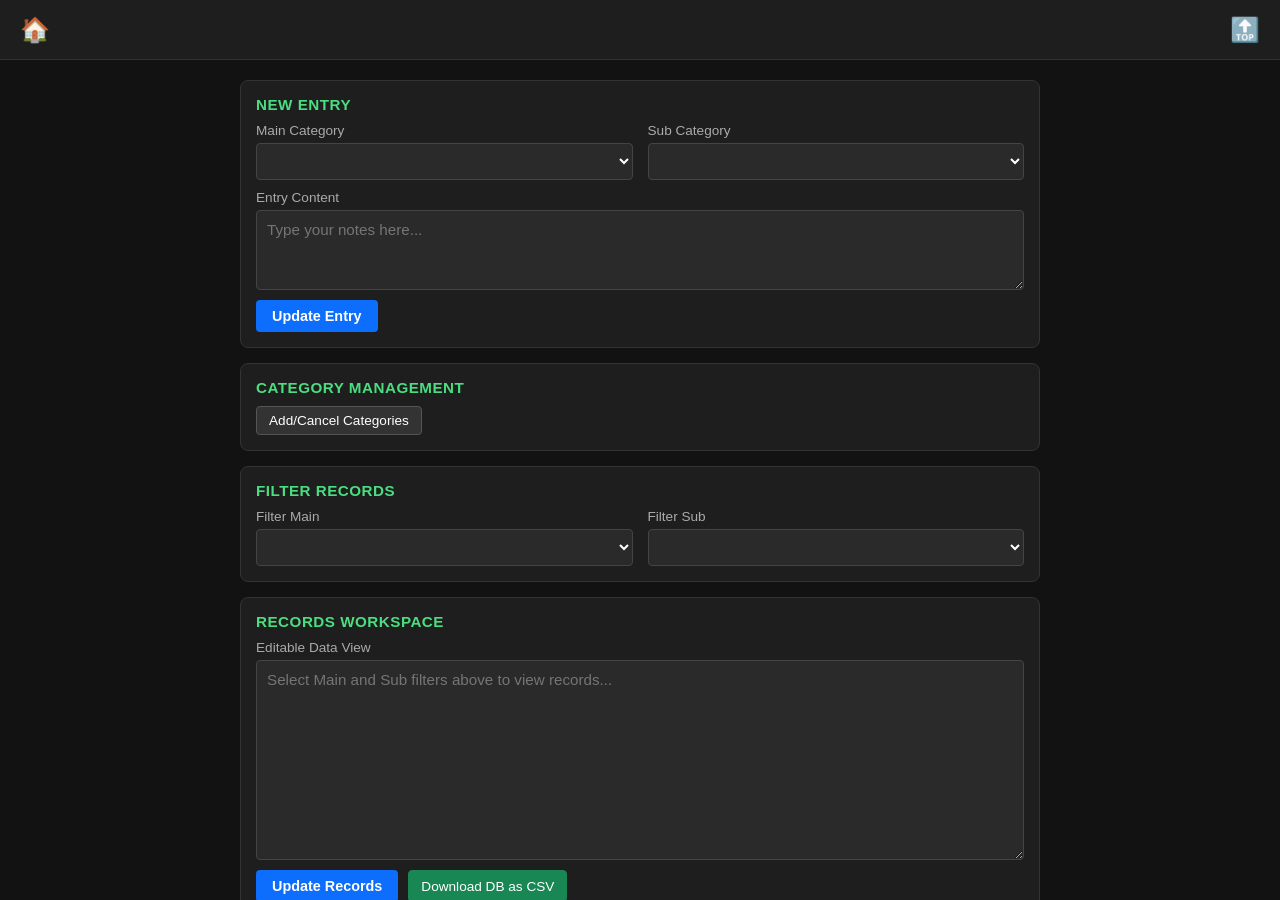
<file: dairy.html>
<!doctype html>
<html lang="en">
  <head>
    <meta charset="UTF-8" />
    <meta name="viewport" content="width=device-width, initial-scale=1.0" />
    <title>KK/Dairy</title>
    <link rel="stylesheet" href="dairy.css" />
    <link rel="stylesheet" href="header.css" />
  </head>
  <body>
    <header class="app-header">
      <a id="home" href="index.html" class="home-btn">🏠</a>
      <a href="#top" class="home-btn" style="margin-left: auto">🔝</a>
    </header>

    <main class="scrollable-content">
      <div class="dairy-container">
        <!-- Section 1: New Entry -->
        <div class="section-box">
          <h3 id="top">New Entry</h3>
          <div class="form-row">
            <div class="form-group">
              <label>Main Category</label>
              <select id="s1-main"></select>
            </div>
            <div class="form-group">
              <label>Sub Category</label>
              <select id="s1-sub"></select>
            </div>
          </div>
          <div class="form-group" style="margin-bottom: 10px">
            <label>Entry Content</label>
            <textarea
              id="s1-text-input"
              class="dairy-textarea"
              placeholder="Type your notes here..."
            ></textarea>
          </div>
          <button id="s1-update-btn" class="action-btn">Update Entry</button>
        </div>

        <!-- Section 2: Category Management -->
        <div class="section-box">
          <h3>Category Management</h3>
          <button id="toggle-cat-btn" class="secondary-btn">
            Add/Cancel Categories
          </button>
          <div id="category-hidden-row" class="hidden-row form-row">
            <div class="form-group">
              <label>New Main</label>
              <input
                type="text"
                id="new-main-input"
                placeholder="Main category name"
              />
            </div>
            <div class="form-group">
              <label>New Sub</label>
              <input
                type="text"
                id="new-sub-input"
                placeholder="Sub category name"
              />
            </div>
            <div class="form-group" style="justify-content: flex-end">
              <button id="add-cat-btn" class="action-btn" style="height: 38px">
                Add
              </button>
            </div>
          </div>
        </div>

        <!-- Section 3: Filter Records -->
        <div class="section-box">
          <h3>Filter Records</h3>
          <div class="form-row" style="margin-bottom: 0">
            <div class="form-group">
              <label>Filter Main</label>
              <select id="s3-main"></select>
            </div>
            <div class="form-group">
              <label>Filter Sub</label>
              <select id="s3-sub"></select>
            </div>
          </div>
        </div>

        <!-- Section 4: Records Workspace & Export -->
        <div class="section-box">
          <h3>Records Workspace</h3>
          <div class="form-group" style="margin-bottom: 10px">
            <label>Editable Data View</label>
            <textarea
              id="workspace-textarea"
              class="scrollable-textarea"
              placeholder="Select Main and Sub filters above to view records..."
            ></textarea>
          </div>
          <div style="display: flex; gap: 10px; margin-bottom: 12px">
            <button id="s4-update-btn" class="action-btn">
              Update Records
            </button>
            <button
              id="export-csv-btn"
              class="secondary-btn"
              style="background: #198754; border-color: #198754"
            >
              Download DB as CSV
            </button>
          </div>
        </div>
      </div>
    </main>

    <script src="dairy.js"></script>
  </body>
</html>
</file>
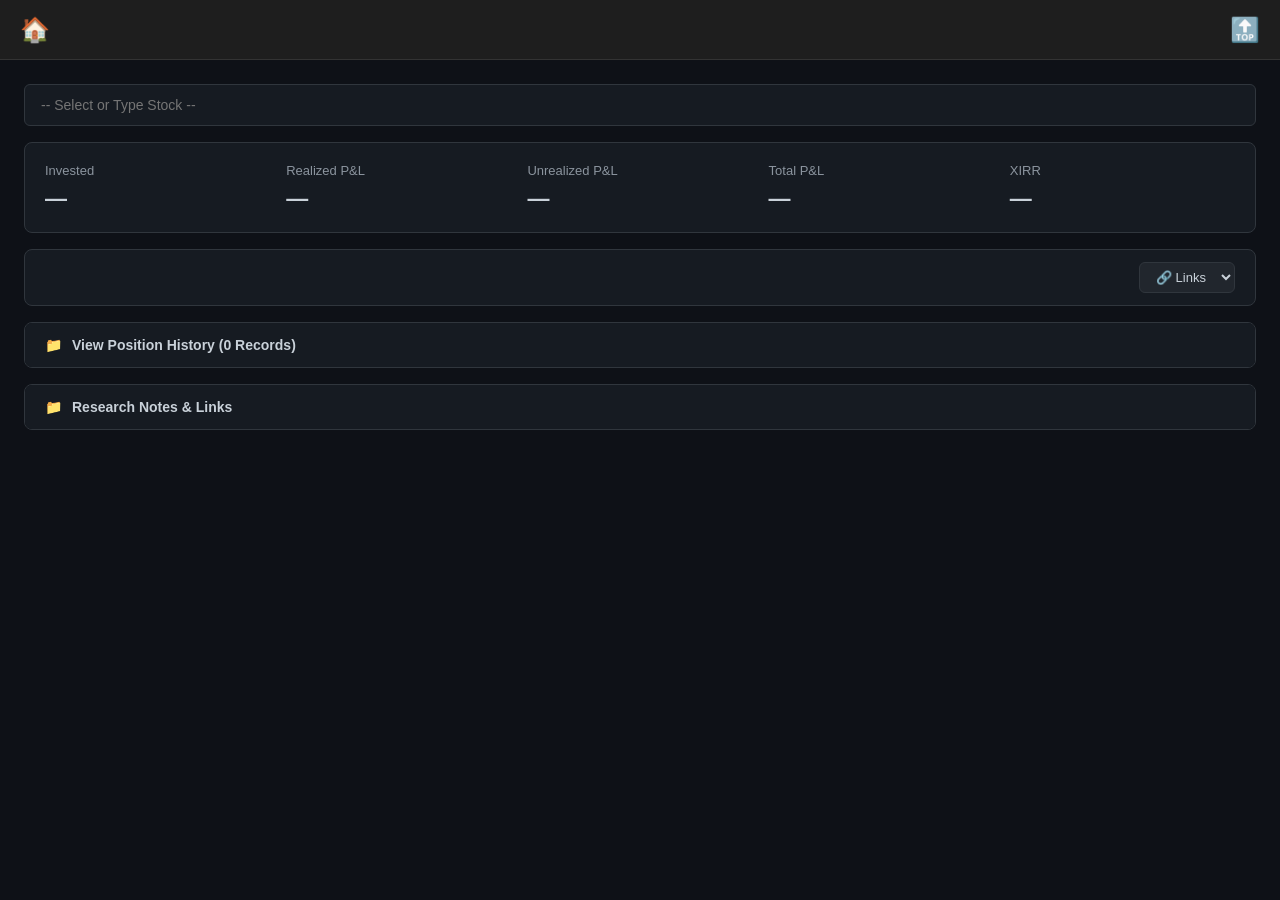
<file: deep.html>
<!doctype html>
<html lang="en">
  <head>
    <meta charset="UTF-8" />
    <meta name="viewport" content="width=device-width, initial-scale=1.0" />
    <title>KK/Deep</title>
    <link rel="stylesheet" href="deep.css" />
    <link rel="stylesheet" href="header.css" />
  </head>
  <body>
    <header class="app-header">
      <a id="home" href="index.html" class="home-btn">🏠</a>
      <a href="#top" class="home-btn" style="margin-left: auto">🔝</a>
    </header>
    <main class="scrollable-content">
      <div class="dashboard-container" id = "top">
        <!-- 1. Stock Selection Bar -->
        <input 
      type="text" 
      id="stockSelect" 
      list="stockOptions" 
      class="dark-select" 
      placeholder="-- Select or Type Stock --"
      autocomplete="off"
    />
    
    <!-- Options will be populated here via JS -->
    <datalist id="stockOptions"></datalist>

        <!-- 2. Metrics & Key Figures Grid -->
        <div class="metrics-grid">
          <div class="metric-card">
            <span class="metric-label">Invested</span>
            <span id="metricInvested" class="metric-value">—</span>
          </div>
          <div class="metric-card">
            <span class="metric-label">Realized P&L</span>
            <span id="metricRealizedPL" class="metric-value">—</span>
          </div>
          <div class="metric-card">
            <span class="metric-label">Unrealized P&L</span>
            <span id="metricUnrealizedPL" class="metric-value">—</span>
          </div>
          <div class="metric-card">
            <span class="metric-label">Total P&L</span>
            <span id="metricTotalPL" class="metric-value">—</span>
          </div>
          <div class="metric-card">
            <span class="metric-label">XIRR</span>
            <span id="metricXirr" class="metric-value">—</span>
          </div>
        </div>

        <!-- 3. Indicator Strip & Links Dropdown Bar -->
        <div class="strip-bar">
          <!-- Broken-down indicator badges to be updated via JS -->
          <div id="indicatorStrip" class="indicator-badges">
            <h4 id = "badge_label"></h4>
          </div>

          <!-- Links Dropdown Menu -->
          <div class="dropdown-wrapper">
            <select
              id="linksDropdown"
              class="links-select"
              onchange="if (this.value) window.open(this.value, '_blank');"
            >
              <option value="" disabled selected>🔗 Links</option>
              <!-- URLs will be populated via JS -->
            </select>
          </div>
        </div>

        <!-- 4. Collapsible View Position History Section -->
        <div class="collapsible-section">
          <button id="toggleHistoryBtn" class="collapsible-header">
            <span class="toggle-icon">📁</span>
            <span id="historyTitle">View Position History (0 Records)</span>
          </button>
          <div
            id="historyContainer"
            class="collapsible-content"
            style="display: none"
          >
            <div class="table-responsive">
              <table class="data-table">
                <thead>
                  <tr>
                    <th>S.no</th>
                    <th>Buy Date</th>
                    <th>Sell Date</th>
                    <th>Buy Price</th>
                    <th>Sell Price</th>
                    <th>Qty</th>
                    <th>P&L</th>
                  </tr>
                </thead>
                <tbody id="historyTableBody">
                  <!-- Rows will be populated via JS -->
                </tbody>
              </table>
            </div>
          </div>
        </div>

        <!-- 5. Collapsible Research Notes & Links Section -->
        <div class="collapsible-section">
          <button id="toggleResearchBtn" class="collapsible-header">
            <span class="toggle-icon">📁</span>
            <span>Research Notes & Links</span>
          </button>
          <div
            id="researchContainer"
            class="collapsible-content"
            style="display: none"
          >
            <!-- Notes Form Block -->
            <div class="research-group">
              <label class="section-sub-label">Your Notes</label>
              <textarea
                id="notesInput"
                class="dark-textarea"
                placeholder="Enter notes here..."
              ></textarea>
            </div>

            <div class="research-group">
              <label class="section-sub-label">Announcements / Catalysts</label>
              <textarea
                id="catalystsInput"
                class="dark-textarea"
                placeholder="Track orders, capext, etc..."
              ></textarea>
            </div>

            <button id="saveUpdatesBtn" class="btn-primary">Save Updates</button>

            <!-- Saved Links Section -->
            <div class="saved-links-block">
              <h3 class="saved-links-title">Saved Links</h3>
              <div id="savedLinksList" class="saved-links-list">
                <!-- Dynamic list items added via JS -->
              </div>

              <div class="add-link-form">
                <span class="section-sub-label">Add New Link</span>
                <div class="form-row">
                  <input
                    type="text"
                    id="newLinkTitle"
                    class="dark-input"
                    placeholder="Link Title"
                  />
                  <input
                    type="text"
                    id="newLinkUrl"
                    class="dark-input"
                    placeholder="URL"
                  />
                  <button id="addLinkBtn" class="btn-secondary">Add</button>
                </div>
              </div>
            </div>
          </div>
        </div>
      </main>
    </div>

  <script src="deep.js"></script>
  </body>
</html>
</file>
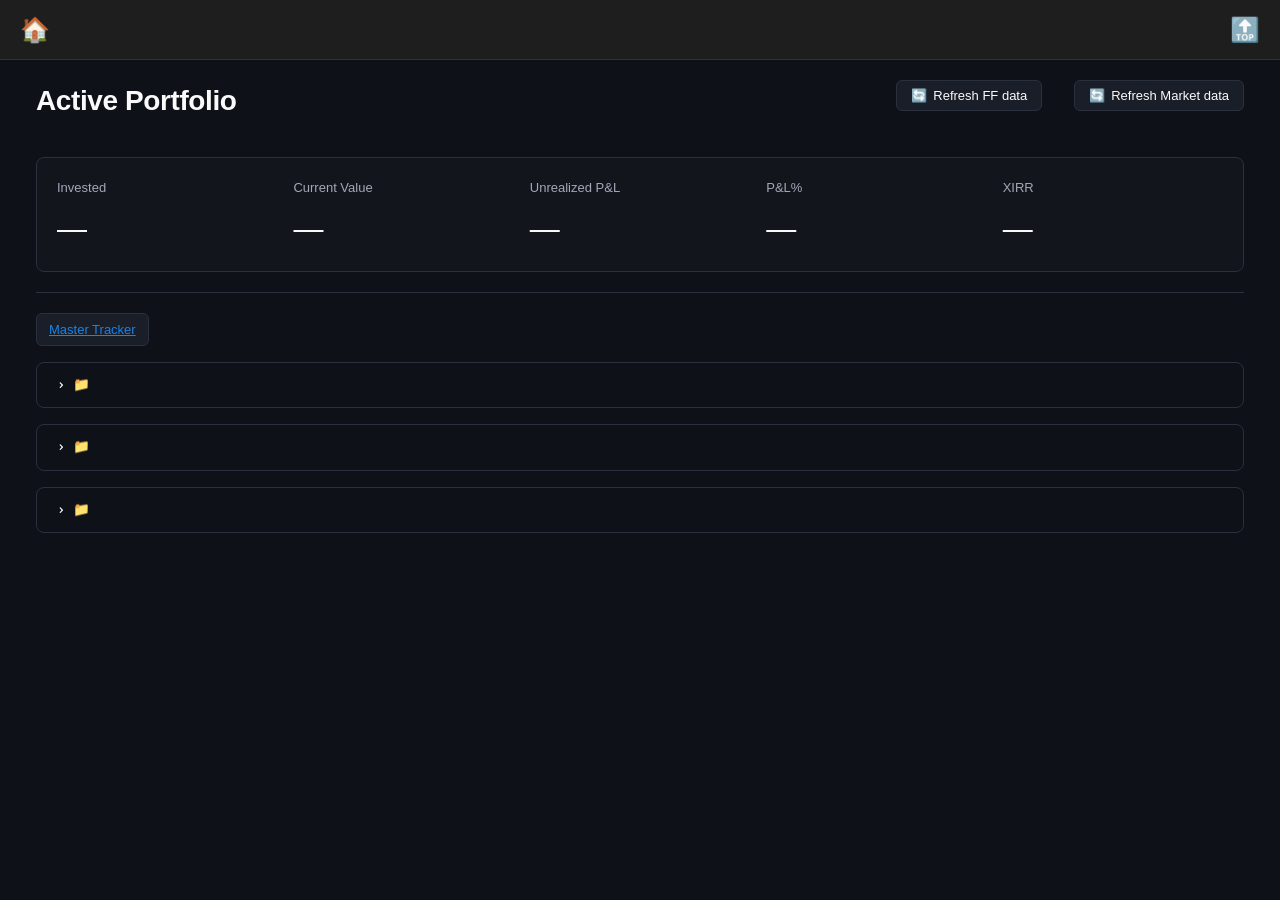
<file: hold.html>
<!doctype html>
<html lang="en">
  <head>
    <meta charset="UTF-8" />
    <meta name="viewport" content="width=device-width, initial-scale=1.0" />
    <title>KK/Holds</title>
    <link rel="stylesheet" href="hold.css" />
    <link rel="stylesheet" href="header.css" />
  </head>
  <body>
    <header class="app-header">
      <a id="home" href="index.html" class="home-btn">🏠</a>
      <a href="#top" class="home-btn" style="margin-left: auto">🔝</a>
    </header>
    <main class="scrollable-content">
      <div class="app-container">
        <!-- Header & Action Buttons -->
        <header class="portfolio-header" id="top">
          <h3 class="page-title">Active Portfolio</h3>
          <div class="header-actions">
            <div class="action-group">
              <button class="btn-outline">
                <span class="icon-blue">🔄</span> Refresh FF data
              </button>
              <span class="timestamp" id="FF_stamp"></span>
            </div>
            <div class="action-group">
              <button class="btn-outline">
                <span class="icon-blue" id="Mkt_stamp">🔄</span> Refresh Market
                data
              </button>
              <span class="timestamp" id="mkt_stamp"></span>
            </div>
          </div>
        </header>

        <!-- Portfolio Summary Metrics -->
        <!-- 2. Metrics & Key Figures Grid -->
        <div class="metrics-grid">
          <div class="metric-card">
            <span class="metric-label">Invested</span>
            <span id="hold_invested" class="metric-value">—</span>
          </div>
          <div class="metric-card">
            <span class="metric-label">Current Value</span>
            <span id="hold_currentVal" class="metric-value">—</span>
          </div>
          <div class="metric-card">
            <span class="metric-label">Unrealized P&L</span>
            <span id="hold_PnL" class="metric-value">—</span>
          </div>
          <div class="metric-card">
            <span class="metric-label">P&L%</span>
            <span id="hold_PnL_percent" class="metric-value">—</span>
          </div>
          <div class="metric-card">
            <span class="metric-label">XIRR</span>
            <span id="hold_xirr" class="metric-value">—</span>
          </div>
        </div>

        <hr class="divider" />

        <!-- Tracker Bar -->
        <div class="btn-dropdown">
          <a
            href="https://www.financiallyfree.in/tools/master-tracker"
            target="_blank"
            class="tracker-link"
            >Master Tracker</a
          >
        </div>

        <!-- Collapsible FF Section -->
        <details class="holdings-expander">
          <summary class="expander-header">
            <span class="chevron">⌄</span>
            <span class="folder-icon">📁</span>
            <h3 id="FF_head"></h3>
          </summary>

          <!-- Card List Container (Duplicate .stock-card inside here) -->
          <div class="cards-container" id="cards-list_FF">
            <!-- SINGLE REUSABLE CARD TEMPLATE -->

            <!-- END CARD TEMPLATE -->
          </div>
        </details>

        <!-- Collapsible non-FF Holdings Section -->
        <details class="holdings-expander">
          <summary class="expander-header">
            <span class="chevron">⌄</span>
            <span class="folder-icon">📁</span>
            <h3 id="nFF_head"></h3>
          </summary>

          <!-- Card List Container (Duplicate .stock-card inside here) -->
          <div class="cards-container" id="cards-list_nFF">
            <!-- SINGLE REUSABLE CARD TEMPLATE -->

            <!-- END CARD TEMPLATE -->
          </div>
        </details>
        <!-- Collapsible MF/ETF Holdings Section -->
        <details class="holdings-expander">
          <summary class="expander-header">
            <span class="chevron">⌄</span>
            <span class="folder-icon">📁</span>
            <h3 id="MF_head"></h3>
          </summary>

          <!-- Card List Container (Duplicate .stock-card inside here) -->
          <div class="cards-container" id="cards-list_MF">
            <!-- SINGLE REUSABLE CARD TEMPLATE -->

            <!-- END CARD TEMPLATE -->
          </div>
        </details>
      </div>
    </main>
    <script src="hold.js"></script>
  </body>
</html>
</file>
<file: dairy.css>
* {
  box-sizing: border-box;
  margin: 0;
  padding: 0;
}

body {
  font-family: sans-serif;
  background: #121212;
  color: #fff;
  height: 100vh;
  display: flex;
  flex-direction: column;
  overflow: hidden;
}

/* Three classes and two subclasses for index.html */
/* ---------------------------------------------------------------------- */
.scrollable-content {
  flex: 1;
  overflow-y: auto;
  padding: 20px;
}

.tile-grid {
  display: flex;
  flex-wrap: wrap;
  gap: 20px;
}

.tile {
  width: 160px;
  height: 160px;
  background: #1e1e1e;
  border: 1px solid #333;
  border-radius: 12px;
  display: flex;
  align-items: center;
  justify-content: center;
  text-decoration: none;
  color: #fff;
  font-weight: bold;
  font-size: 1rem;
  transition:
    background 0.2s,
    border-color 0.2s;
  text-align: center;
  padding: 10px;
}

.tile:hover {
  background: #2a2a2a;
  border-color: #0d6efd;
}

.tile.disabled {
  opacity: 0.5;
  cursor: not-allowed;
}

/* Five clases for dairy.html */
/* Scrollable-content class is common to dairy,index.html------------------------------------------------------------------------------ */
.dairy-container {
  display: flex;
  flex-direction: column;
  gap: 15px;
  max-width: 800px;
  margin: 0 auto;
}

.section-box {
  background: #1e1e1e;
  border: 1px solid #333;
  border-radius: 8px;
  padding: 15px;
}

.section-box h3 {
  font-size: 0.95rem;
  color: #4ade80;
  margin-bottom: 10px;
  text-transform: uppercase;
  letter-spacing: 0.5px;
}

.form-row {
  display: flex;
  gap: 15px;
  margin-bottom: 10px;
}

.form-group {
  flex: 1;
  display: flex;
  flex-direction: column;
  gap: 5px;
}

.form-group label {
  font-size: 0.85rem;
  color: #aaa;
}

select,
input[type="text"] {
  background: #2a2a2a;
  border: 1px solid #444;
  color: #fff;
  padding: 8px 10px;
  border-radius: 4px;
  font-size: 0.95rem;
}

textarea {
  background: #2a2a2a;
  border: 1px solid #444;
  color: #fff;
  padding: 10px;
  border-radius: 4px;
  font-size: 0.95rem;
  resize: vertical;
  width: 100%;
  font-family: inherit;
}

.dairy-textarea {
  min-height: 80px;
}

.scrollable-textarea {
  min-height: 200px;
  max-height: 350px;
  overflow-y: auto;
}

.action-btn {
  background: #0d6efd;
  color: white;
  border: none;
  padding: 8px 16px;
  border-radius: 4px;
  cursor: pointer;
  font-weight: bold;
  font-size: 0.9rem;
}

.action-btn:hover {
  background: #0b5ed7;
}

.secondary-btn {
  background: #333;
  color: #fff;
  border: 1px solid #555;
  padding: 6px 12px;
  border-radius: 4px;
  cursor: pointer;
  font-size: 0.85rem;
}

.secondary-btn:hover {
  background: #444;
}

.hidden-row {
  display: none;
  margin-top: 10px;
  padding-top: 10px;
  border-top: 1px dashed #444;
}

.hidden-row.active {
  display: flex;
}
</file>
<file: header.css>
.app-header {
  background: #1e1e1e;
  padding: 15px 20px;
  display: flex;
  align-items: center;
  gap: 15px;
  border-bottom: 1px solid #333;
  flex-shrink: 0;
  height: 60px;
}

.home-btn {
  font-size: 1.5rem;
  text-decoration: none;
  cursor: pointer;
}
</file>
<file: deep.css>
.app-header {
  background: #1e1e1e;
  padding: 15px 20px;
  display: flex;
  align-items: center;
  gap: 15px;
  border-bottom: 1px solid #333;
  flex-shrink: 0;
  height: 60px;
}

.home-btn {
  font-size: 1.5rem;
  text-decoration: none;
  cursor: pointer;
}

/* Base Reset & Dark Theme Variables */
:root {
  --bg-main: #0e1117;
  --bg-card: #161b22;
  --bg-input: #21262d;
  --border-color: #30363d;
  --text-main: #c9d1d9;
  --text-muted: #8b949e;
  --accent-blue: #58a6ff;
  --accent-red: #f85149;
  --accent-green: #3fb950;
  --btn-danger: #da3633;
}

* {
  box-sizing: border-box;
  margin: 0;
  padding: 0;
  font-family:
    -apple-system, BlinkMacSystemFont, "Segoe UI", Roboto, Helvetica, Arial,
    sans-serif;
}

body {
  background-color: var(--bg-main);
  color: var(--text-main);
  height: 100vh;
  display: flex;
  flex-direction: column;
  overflow: hidden;
  margin: 0;
  padding: 0;
}

/* Scrollable container for the main content area */
.scrollable-content {
  flex: 1;
  overflow-y: auto;
  padding: 24px;
}

.dashboard-container {
  max-width: 1400px;
  margin: 0 auto;
  display: flex;
  flex-direction: column;
  gap: 16px;
}

/* 1. Control / Select Row */
.control-row {
  display: flex;
  width: 100%;
}

.select-group {
  display: flex;
  flex-direction: column;
  gap: 6px;
  width: 100%;
}

.select-group label {
  font-size: 12px;
  color: var(--text-muted);
  font-weight: 600;
  text-transform: uppercase;
}

.dark-select {
  background-color: var(--bg-card);
  color: var(--text-main);
  border: 1px solid var(--border-color);
  padding: 12px 16px;
  border-radius: 6px;
  font-size: 14px;
  outline: none;
  cursor: pointer;
  width: 100%;
}

.dark-select:focus {
  border-color: var(--accent-blue);
}

/* 2. Metrics Grid */
.metrics-grid {
  display: flex;
  flex-wrap: wrap;
  gap: 16px;
  background-color: var(--bg-card);
  border: 1px solid var(--border-color);
  border-radius: 8px;
  padding: 20px;
}

.metric-card {
  flex: 1;
  min-width: 180px;
  display: flex;
  flex-direction: column;
  gap: 8px;
}

.metric-label {
  font-size: 13px;
  color: var(--text-muted);
}

.metric-value {
  font-size: 22px;
  font-weight: 600;
  color: var(--text-main);
}

/* 3. Strip Bar & Indicator Badges */
.strip-bar {
  display: flex;
  justify-content: space-between;
  align-items: center;
  background-color: var(--bg-card);
  border: 1px solid var(--border-color);
  border-radius: 8px;
  padding: 12px 20px;
  flex-wrap: wrap;
  gap: 12px;
}

.indicator-badges {
  display: flex;
  align-items: center;
  gap: 10px;
  flex-wrap: wrap;
}

.badge {
  padding: 4px 10px;
  border-radius: 4px;
  font-size: 12px;
  font-weight: 500;
}

.badge-pct {
  background-color: rgba(31, 111, 235, 0.2);
  color: var(--accent-blue);
}

.badge-time,
.badge-dma,
.badge-dist {
  background-color: var(--bg-input);
  color: var(--text-muted);
  border: 1px solid var(--border-color);
}

.links-select {
  background-color: var(--bg-input);
  color: var(--text-main);
  border: 1px solid var(--border-color);
  padding: 6px 12px;
  border-radius: 6px;
  font-size: 13px;
  cursor: pointer;
  outline: none;
}

/* 4. Collapsible Sections */
.collapsible-section {
  background-color: var(--bg-card);
  border: 1px solid var(--border-color);
  border-radius: 8px;
  overflow: hidden;
}

.collapsible-header {
  width: 100%;
  background-color: var(--bg-card);
  color: var(--text-main);
  border: none;
  padding: 14px 20px;
  text-align: left;
  font-size: 14px;
  font-weight: 600;
  cursor: pointer;
  display: flex;
  align-items: center;
  gap: 10px;
}

.collapsible-header:hover {
  background-color: var(--bg-input);
}

.collapsible-content {
  padding: 20px;
  border-top: 1px solid var(--border-color);
  display: flex;
  flex-direction: column;
  gap: 16px;
}

/* Data Table Styling */
.table-responsive {
  width: 100%;
  overflow-x: auto;
}

.data-table {
  width: 100%;
  border-collapse: collapse;
  text-align: left;
  font-size: 13px;
}

.data-table th,
.data-table td {
  padding: 10px 14px;
  border-bottom: 1px solid var(--border-color);
}

.data-table th {
  color: var(--text-muted);
  font-weight: 600;
  background-color: var(--bg-input);
}

.data-table tbody tr:hover {
  background-color: var(--bg-input);
}

/* Research Notes & Links Form Controls */
.research-group {
  display: flex;
  flex-direction: column;
  gap: 6px;
}

.section-sub-label {
  font-size: 12px;
  color: var(--text-muted);
  font-weight: 600;
}

.dark-textarea {
  background-color: var(--bg-input);
  color: var(--text-main);
  border: 1px solid var(--border-color);
  border-radius: 6px;
  padding: 12px;
  font-size: 13px;
  min-height: 90px;
  resize: vertical;
  outline: none;
}

.dark-textarea:focus,
.dark-input:focus {
  border-color: var(--accent-blue);
}

.btn-primary {
  background-color: var(--btn-danger);
  color: #fff;
  border: none;
  padding: 8px 16px;
  border-radius: 6px;
  font-size: 13px;
  font-weight: 600;
  cursor: pointer;
  align-self: flex-start;
}

.btn-primary:hover {
  opacity: 0.9;
}

.saved-links-block {
  margin-top: 10px;
  border-top: 1px solid var(--border-color);
  padding-top: 16px;
  display: flex;
  flex-direction: column;
  gap: 12px;
}

.saved-links-title {
  font-size: 14px;
  font-weight: 600;
}

.saved-links-list {
  display: flex;
  flex-direction: column;
  gap: 6px;
}

.add-link-form {
  display: flex;
  flex-direction: column;
  gap: 8px;
  background-color: var(--bg-input);
  padding: 12px;
  border-radius: 6px;
  border: 1px solid var(--border-color);
}

.form-row {
  display: flex;
  gap: 10px;
}

.dark-input {
  flex: 1;
  background-color: var(--bg-card);
  color: var(--text-main);
  border: 1px solid var(--border-color);
  padding: 8px 12px;
  border-radius: 6px;
  font-size: 13px;
  outline: none;
}

.btn-secondary {
  background-color: var(--border-color);
  color: var(--text-main);
  border: none;
  padding: 8px 16px;
  border-radius: 6px;
  font-size: 13px;
  font-weight: 600;
  cursor: pointer;
}

.btn-secondary:hover {
  background-color: var(--text-muted);
}
</file>
<file: hold.css>
:root {
  --bg-main: #0e1117;
  --bg-card: #12151c;
  --bg-box: #161a23;
  --bg-btn: #1a1e29;
  --bg-btn-hover: #242938;
  --border-color: #2b303e;
  --text-primary: #fafafa;
  --text-secondary: #a3a8b8;
  --text-muted: #7c8294;
  --accent-red: #ff4b4b;
  --accent-green: #21c354;
  --accent-blue: #1c83e1;
}

* {
  box-sizing: border-box;
  margin: 0;
  padding: 0;
}

html,
body {
  height: 100%;
  overflow: hidden;
}

body {
  background-color: var(--bg-main);
  color: var(--text-primary);
  font-family:
    -apple-system, BlinkMacSystemFont, "Segoe UI", Roboto, Helvetica, Arial,
    sans-serif;
  font-size: 14px;
  line-height: 1.5;
  display: flex;
  flex-direction: column;
}

.app-header {
  flex-shrink: 0;
}

.scrollable-content {
  flex: 1;
  min-height: 0;
  overflow-y: auto;
  overflow-x: hidden;
  padding: 20px 36px 48px;
  scroll-behavior: smooth;
}

.app-container {
  max-width: 1440px;
  margin: 0 auto;
}

/* Header & Refresh Buttons */
.portfolio-header {
  display: flex;
  justify-content: space-between;
  align-items: flex-start;
  flex-wrap: wrap;
  gap: 16px;
  margin-bottom: 24px;
}

.page-title {
  font-size: 28px;
  font-weight: 700;
  letter-spacing: -0.4px;
}

.header-actions {
  display: flex;
  flex-wrap: wrap;
  gap: 32px;
}

.action-group {
  display: flex;
  flex-direction: column;
  gap: 6px;
}

.btn-outline {
  background-color: var(--bg-btn);
  color: var(--text-primary);
  border: 1px solid var(--border-color);
  border-radius: 6px;
  padding: 7px 14px;
  font-size: 13px;
  cursor: pointer;
  display: inline-flex;
  align-items: center;
  gap: 6px;
  width: fit-content;
}

.btn-outline:hover {
  background-color: var(--bg-btn-hover);
  border-color: #41485c;
}

.timestamp {
  font-size: 11px;
  color: var(--text-muted);
  min-height: 16px;
}

/* Metrics Grid */
.metrics-grid {
  display: flex;
  flex-wrap: wrap;
  gap: 16px;
  background-color: var(--bg-card);
  border: 1px solid var(--border-color);
  border-radius: 8px;
  padding: 20px;
  margin-bottom: 20px;
}

.metric-card {
  flex: 1;
  min-width: 170px;
  display: flex;
  flex-direction: column;
  gap: 8px;
}

.metric-label {
  font-size: 13px;
  color: var(--text-secondary);
}

.metric-value {
  font-size: 30px;
  font-weight: 500;
  letter-spacing: -0.5px;
}

.divider {
  border: none;
  border-top: 1px solid var(--border-color);
  margin-bottom: 20px;
}

.btn-dropdown {
  background-color: var(--bg-btn);
  color: var(--text-primary);
  border: 1px solid var(--border-color);
  border-radius: 6px;
  padding: 6px 12px;
  font-size: 13px;
  cursor: pointer;
  display: inline-flex;
  align-items: center;
  gap: 8px;
  margin-bottom: 16px;
}

.tracker-link {
  color: var(--accent-blue);
  font-size: 13px;
  text-decoration: underline;
}

/* Collapsible Expanders (FF, non-FF, MF/ETF) */
.holdings-expander {
  border: 1px solid var(--border-color);
  border-radius: 8px;
  background-color: var(--bg-main);
  margin-bottom: 16px;
}

.expander-header {
  list-style: none;
  padding: 12px 16px;
  font-size: 13.5px;
  cursor: pointer;
  display: flex;
  align-items: center;
  gap: 8px;
  user-select: none;
}

.expander-header::-webkit-details-marker {
  display: none;
}

.expander-header h3 {
  font-size: 14px;
  font-weight: 600;
  margin: 0;
}

.expander-header .chevron {
  transition: transform 0.15s ease;
}

.holdings-expander:not([open]) .expander-header .chevron {
  transform: rotate(-90deg);
}

.cards-container {
  padding: 8px 16px 16px;
  display: flex;
  flex-direction: column;
  gap: 14px;
}

/* Stock Holding Card */
.stock-card {
  background-color: var(--bg-card);
  border: 1px solid var(--border-color);
  border-radius: 8px;
  padding: 18px 20px;
  display: grid;
  grid-template-columns: 1.1fr 1.35fr 1.35fr 1.3fr;
  gap: 20px;
  height: 215px; /* Gives Columns 1 & 4 breathing room without clipping */
  align-items: stretch;
}

/* Column 1: Stock Info */
.card-col-info {
  display: flex;
  flex-direction: column;
  justify-content: space-between;
  min-width: 0;
}

.stock-symbol {
  font-size: 20px;
  font-weight: 700;
  margin-bottom: 6px;
}

.stat-line {
  font-size: 13.5px;
  color: var(--text-primary);
  margin-bottom: 4px;
}

.stat-sub {
  font-size: 12.5px;
  color: var(--text-secondary);
  margin-top: auto;
}

.text-danger {
  color: var(--accent-red);
  font-weight: 600;
}

.text-success {
  color: var(--accent-green);
  font-weight: 600;
}

/* Columns 2 & 3: Comments & Announcements */
.card-col-notes {
  display: flex;
  flex-direction: column;
  min-height: 0;
  min-width: 0;
}

.col-heading {
  font-size: 14px;
  font-weight: 700;
  margin-bottom: 8px;
  flex-shrink: 0;
}

.note-box {
  background-color: var(--bg-box);
  border: 1px solid var(--border-color);
  border-radius: 6px;
  padding: 10px 12px;
  font-size: 13px;
  line-height: 1.5;
  color: #e6e8ef;
  flex: 1;
  min-height: 0;
  overflow-y: auto;
  overscroll-behavior: contain; /* Prevents scroll jitter when reaching top/bottom of note */
  white-space: pre-line;
}

.note-box::-webkit-scrollbar {
  width: 5px;
}

.note-box::-webkit-scrollbar-thumb {
  background-color: #2b303e;
  border-radius: 999px;
}

/* Column 4: Market Data & Progress Bar */
.card-col-market {
  display: flex;
  flex-direction: column;
  justify-content: space-between;
  gap: 10px;
  min-width: 0;
}

.market-top-row,
.market-mid-row {
  display: flex;
  justify-content: space-between;
  align-items: center;
  gap: 10px;
}

.ltp-text {
  font-size: 15px;
  font-weight: 700;
}

.btn-card {
  background-color: var(--bg-btn);
  color: var(--text-primary);
  border: 1px solid var(--border-color);
  border-radius: 6px;
  padding: 6px 12px;
  font-size: 13px;
  cursor: pointer;
  display: inline-flex;
  align-items: center;
  gap: 6px;
  white-space: nowrap;
}

.btn-card:hover {
  background-color: var(--bg-btn-hover);
}

.range-wrapper {
  margin-top: auto;
}

.range-label {
  display: block;
  font-size: 12px;
  color: var(--text-secondary);
  margin-bottom: 6px;
}

.range-track {
  width: 100%;
  height: 5px;
  background-color: #262b38;
  border-radius: 999px;
  overflow: hidden;
}

.range-fill {
  height: 100%;
  background-color: var(--accent-blue);
  border-radius: 999px;
}

/* Responsive Breakpoints (must remain at the bottom of the file) */
@media (max-width: 1100px) {
  .stock-card {
    grid-template-columns: 1fr 1fr;
    height: auto;
  }

  .note-box {
    height: 120px;
    flex: none;
  }
}

@media (max-width: 680px) {
  .scrollable-content {
    padding: 16px;
  }

  .stock-card {
    grid-template-columns: 1fr;
    height: auto;
  }
}
</file>
